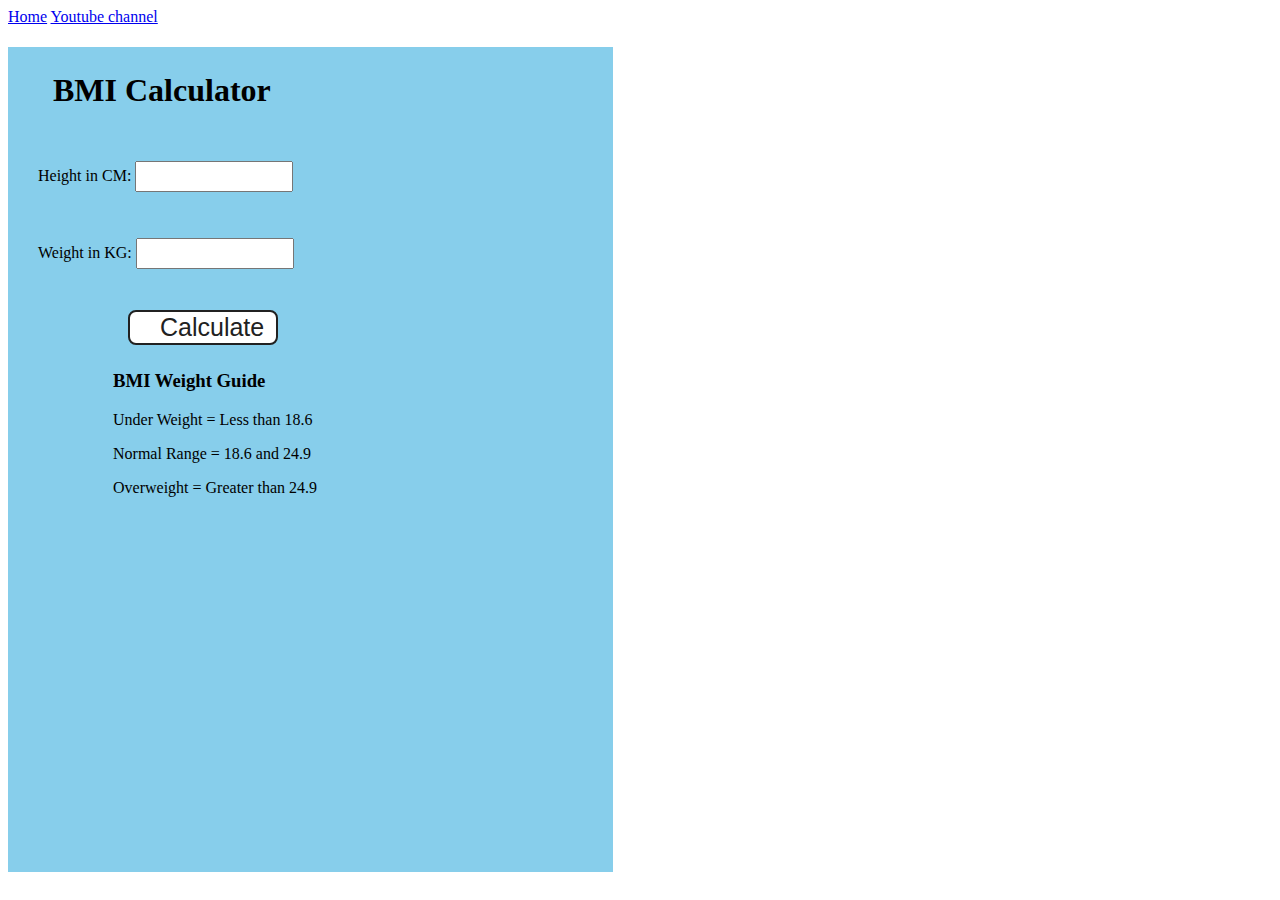
<file: 07_project/02_BMI_Calculator/index.html>
<!DOCTYPE html>
<html lang="en">
  <head>
    <meta charset="UTF-8" />
    <meta name="viewport" content="width=device-width, initial-scale=1.0" />
    <meta http-equiv="X-UA-Compatible" content="ie=edge" />
    <link rel="stylesheet" href="style.css" />
    
    <title>BMI Calculator</title>
  </head>
  <body>
    <nav>
      <a href="/" aria-current="page">Home</a>
      <a target="_blank" href="https://www.youtube.com/@chaiaurcode"
        >Youtube channel</a
      >
    </nav>
    <div class="container">
      <h1>BMI Calculator</h1>
      <form>
        <p><label>Height in CM: </label><input type="text" id="height" /></p>
        <p><label>Weight in KG: </label><input type="text" id="weight" /></p>
        <button>Calculate</button>
        <div id="results"></div>
        <div id="result_1"></div>
        <div id="weight-guide">
          <h3>BMI Weight Guide</h3>
          <p>Under Weight = Less than 18.6</p>
          <p>Normal Range = 18.6 and 24.9</p>
          <p>Overweight = Greater than 24.9</p>
        </div>
      </form>
 
    </div>
  </body>
  <script src="script.js"></script>
</html>
</file>
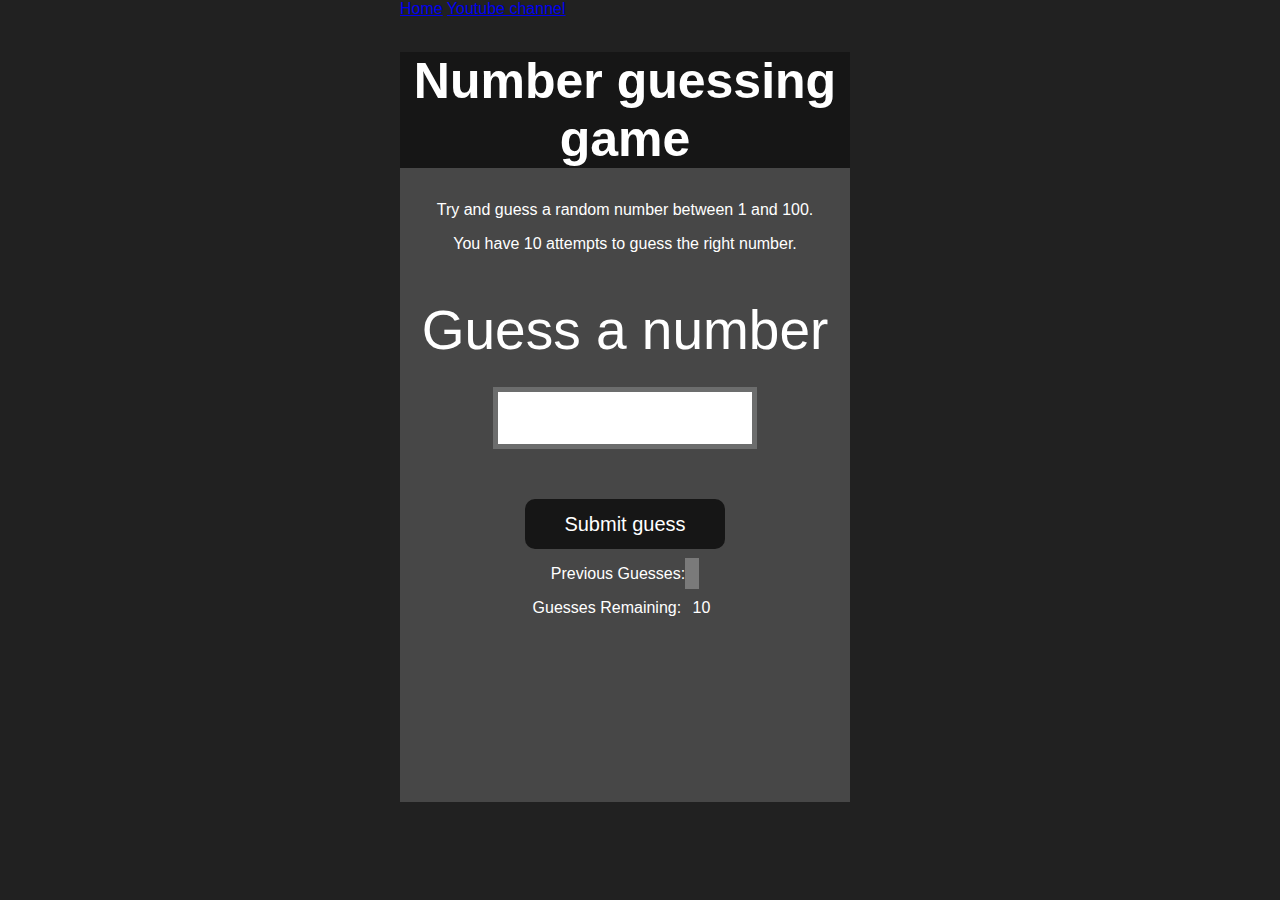
<file: 07_project/04-GuessTheNumber/index.html>
<!DOCTYPE html>
<html lang="en">
<head>
    <meta charset="UTF-8">
    <meta name="viewport" content="width=device-width, initial-scale=1.0">
    <meta http-equiv="X-UA-Compatible" content="ie=edge">
    <title>Number Guessing Game</title>
    <link rel="stylesheet" href="style.css">

</head>
<body style="background-color:#212121; color:#fff;">
  <nav>
    <a href="/" aria-current="page">Home</a>
    <a target="_blank" href="https://www.youtube.com/@chaiaurcode"
      >Youtube channel</a>
  </nav>
    
    <div id="wrapper">
      <h1>Number guessing game</h1>
    <p>Try and guess a random number between 1 and 100.</p>
    <p>You have 10 attempts to guess the right number.</p>
    </br>
        <form class="form">
            <label2 for="guessField" id="guess">Guess a number</label>
            <input type="text" id="guessField" class="guessField">
            <input type="submit" id="subt" value="Submit guess" class="guessSubmit">
        </form>

        <div class="resultParas">
            <p >Previous Guesses: <span class="guesses"></span></p>
            <p >Guesses Remaining: <span class="lastResult">10</span></p>
            <p class="lowOrHi"></p>
        </div>
    </div>
    <script src="script.js"></script>
</body>
</html>
</file>
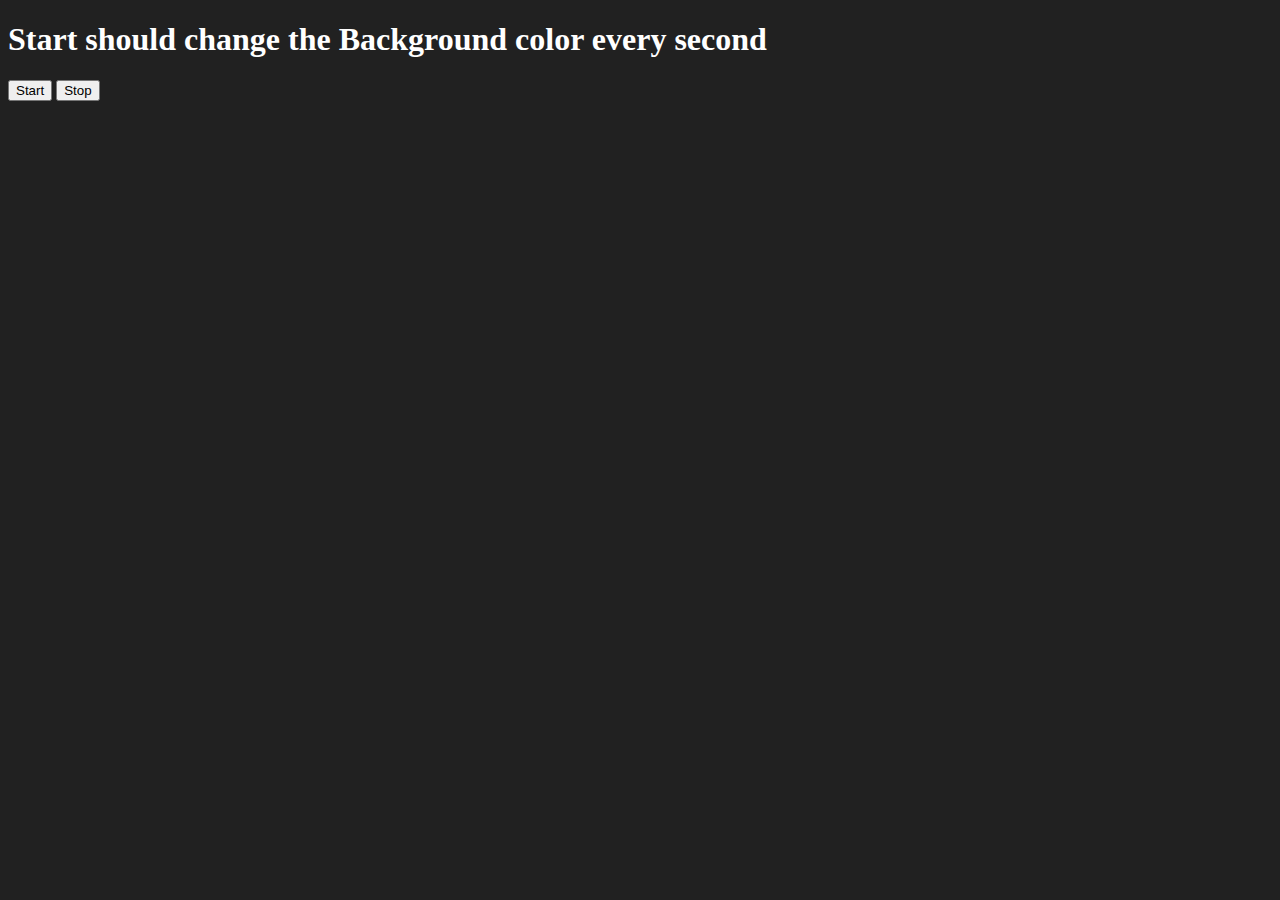
<file: 07_project/06-unlimitedColors/index.html>
<!DOCTYPE html>
<html lang="en">
  <head>
    <meta charset="UTF-8" />
    <meta name="viewport" content="width=device-width, initial-scale=1.0" />
    <meta http-equiv="X-UA-Compatible" content="ie=edge" />
    <title>Number Guessing Game</title>
    
  </head>
  <body style="background-color: #212121; color: #fff">
  

    <h1>Start should change the Background color every second</h1>
    <button id="start">Start</button>
    <button id="stop">Stop</button>
    <script src="script.js"></script>
  </body>
</html>
</file>
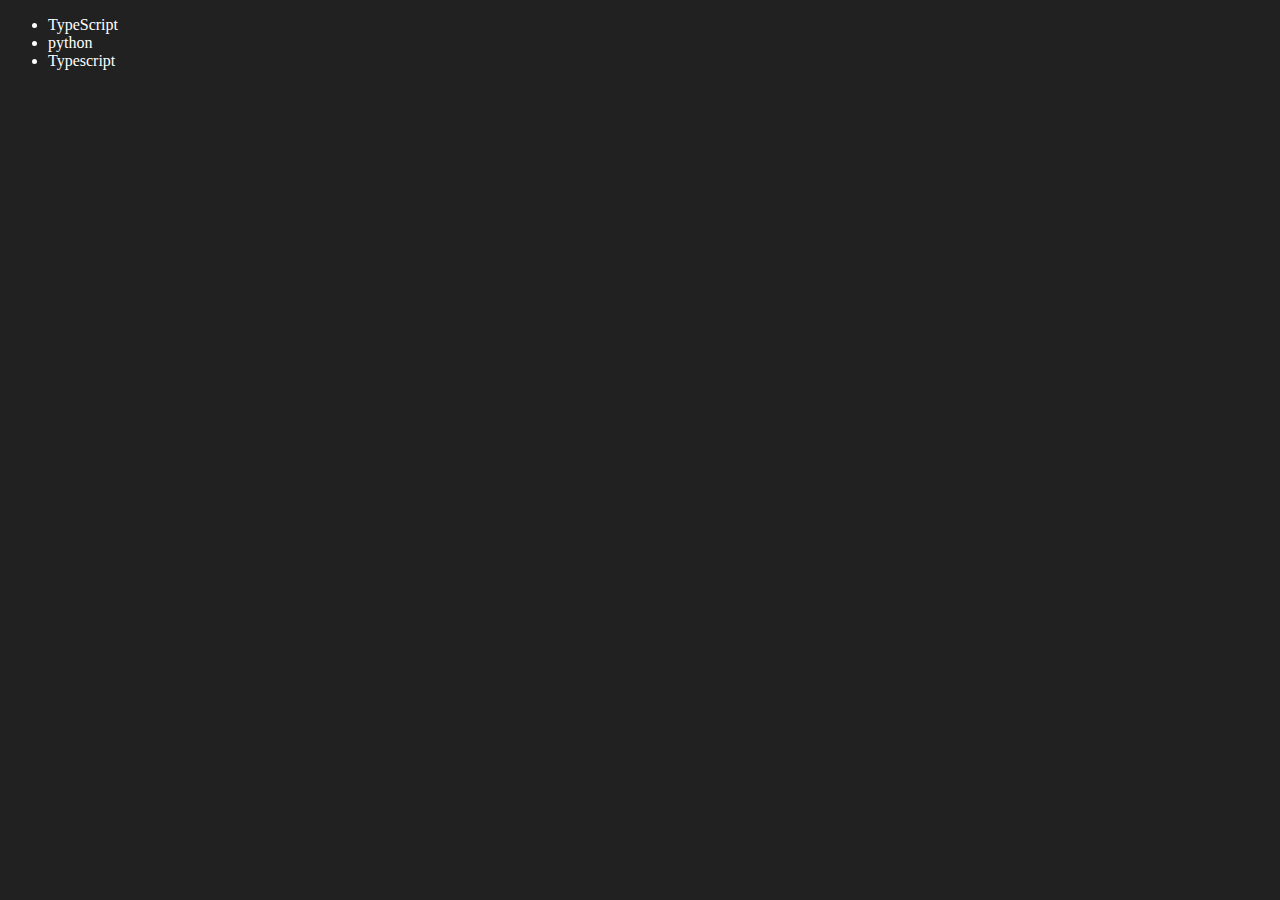
<file: 06_dom/four.html>
<!DOCTYPE html>
<html lang="en">
<head>
    <meta charset="UTF-8">
    <meta name="viewport" content="width=device-width, initial-scale=1.0">
    <title>Dhaval</title>
</head>
<body style="background-color:#212121;color: #ffff;">
    <ul class="language">
        <li>Javascript</li>
    </ul>
</body>
<script>
    function addLanguage(langName){
        const li = document.createElement('li');
        li.innerHTML = `${langName}`
        document.querySelector('.language').
        appendChild(li)
    }
    addLanguage("python")
    addLanguage("Typescript")

    function addOptiLanguage(langName){
       const li =  document.createElement('li')
       li.appendChild(document.createTextNode(langName))
       document.querySelector('.language').
        appendChild(li)
    }
    addOptiLanguage("golang")

    // Edit 
    // const secondLang = document.querySelector("li:nth-child(2)")
    // // secondLang.innerHTML = "Mojo"
    // const newli = document.createElement('li')
    // newli.textContent = "mojo"
    // secondLang.replaceWith(newli)

    //edit 
    const firstLang = document.querySelector("li:first-child")
    firstLang.outerHTML = '<li>TypeScript</li>'

    // remove 
    const lastlang  = document.querySelector('li:last-child')
    lastlang.remove()
</script>
</html>
</file>
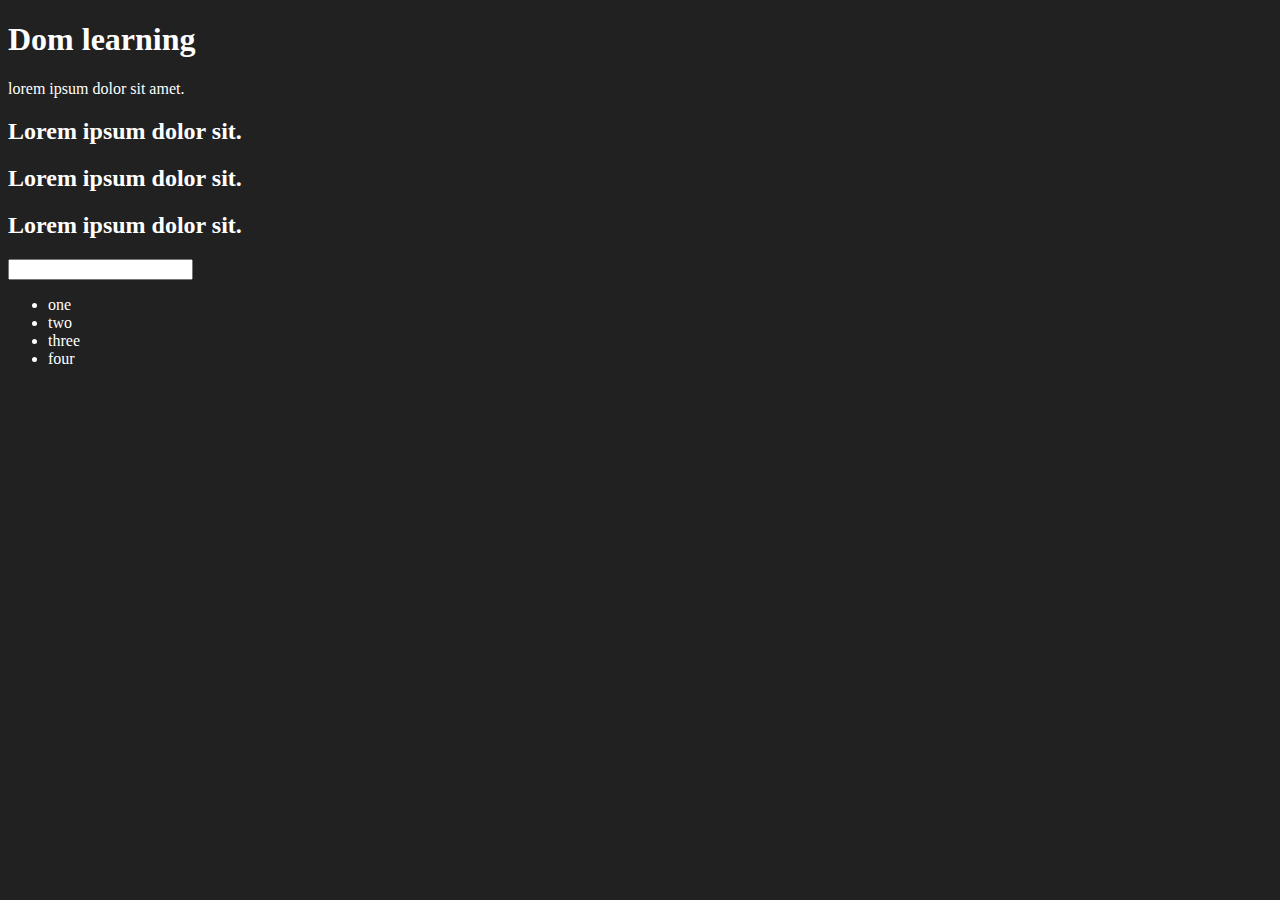
<file: 06_dom/one.html>
<!DOCTYPE html>
<html lang="en">
<head>
    <meta charset="UTF-8">
   
    <title>Dom learning</title>
    <style>.bg-black{
        background-color :#212121;
        color :#fff;
    }</style>
</head>
<body class="bg-black">
    <div >
        <h1 id ="title"class = "heading">Dom learning </h1>
        <p>lorem ipsum dolor sit amet.
        </p>
        <h2>Lorem ipsum dolor sit.</h2>
        <h2>Lorem ipsum dolor sit.</h2>
        <h2>Lorem ipsum dolor sit.</h2>
        <input type="password" name = "" , id ="">
        <ul>
            <li class="list-item">one</li>
            <li class="list-item">two</li>
            <li class="list-item">three</li>
            <li class="list-item">four</li>
        </ul>
    </div>
</body>
</html>
</file>
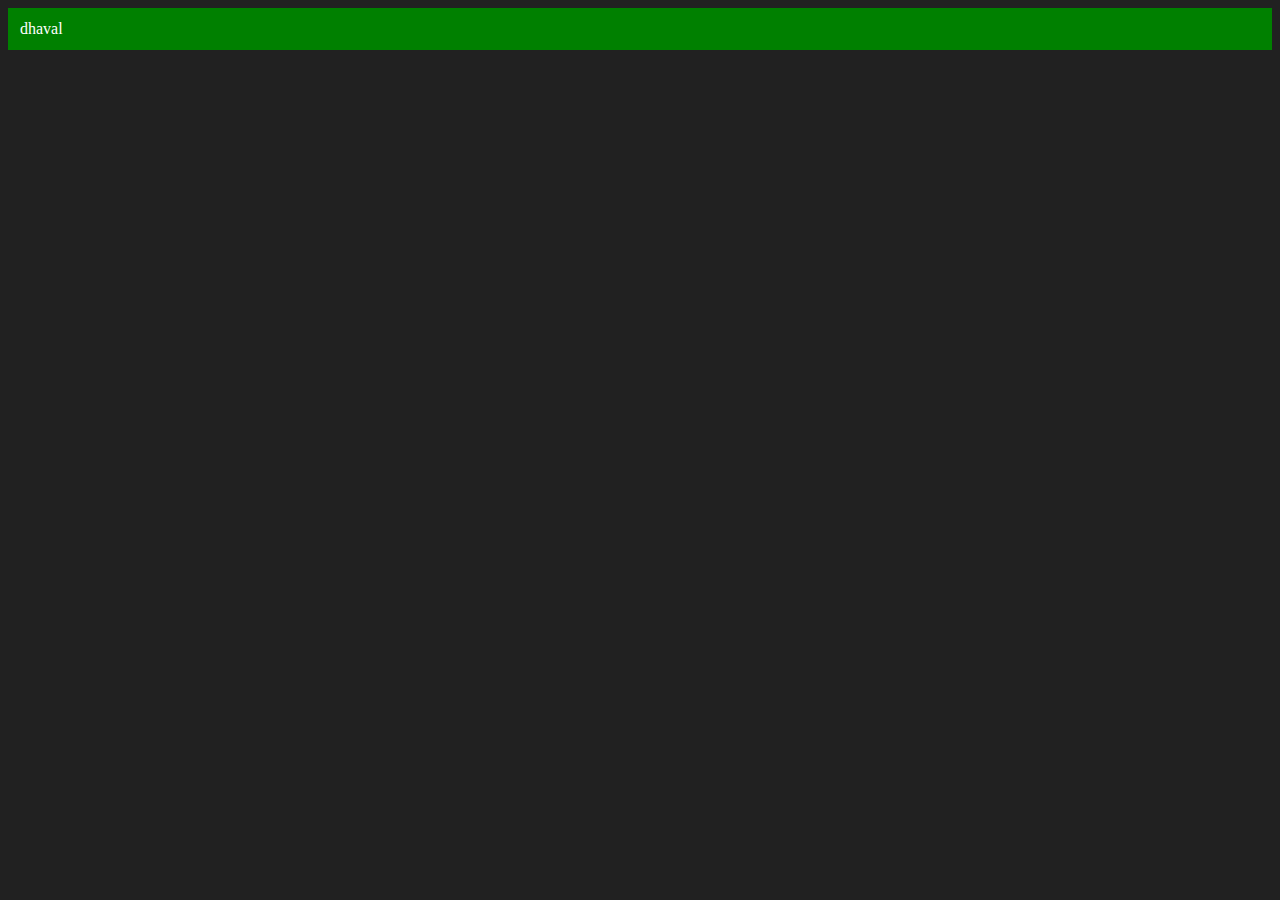
<file: 06_dom/three.html>
<!DOCTYPE html>
<html lang="en">
<head>
    <meta charset="UTF-8">
    <meta name="viewport" content="width=device-width, initial-scale=1.0">
    <title>Dhaval</title>
</head>
<body style = "background-color: #212121; color: #ffff; ">
    
</body>
<script>
    const div = document.createElement('div');
    console.log(div);
    div.className = ".main"
    div.id = Math.round(Math.random()*10 + 1)
    div.setAttribute("title", "generated title")
    div.style.backgroundColor = "green"
    div.style.padding = "12px"
   // div.innerText = "Dhaval"
    
    const add = document.createTextNode("dhaval")
    div.appendChild(add)
    document.body.appendChild(div)
</script>
</html>
</file>
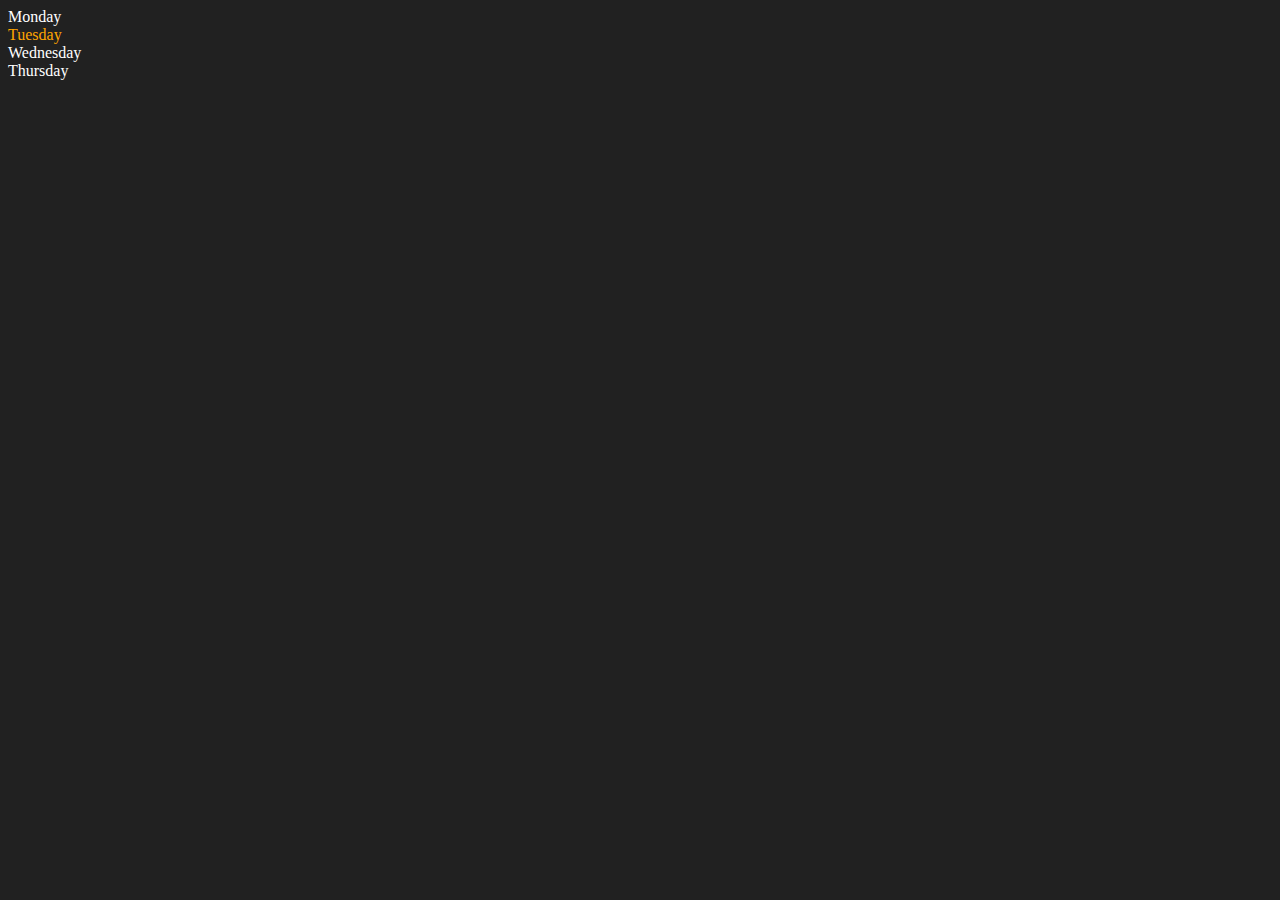
<file: 06_dom/two.html>
<!DOCTYPE html>
<html lang="en">
<head>
    <meta charset="UTF-8">
    <meta name="viewport" content="width=device-width, initial-scale=1.0">
    <title>Document</title>
</head>
<body style = "background-color: #212121; color: #ffff;">
    <div class="parent">
        <div class="day">Monday</div>
        <div class="day">Tuesday</div>
        <div class="day">Wednesday</div>
        <div class="day">Thursday</div>
    </div>
</body>
<script>
    const parent = document.querySelector('.parent')
    //console.log(parent);
   // console.log(parent.children[i].innerHTML);

    for (let i = 0; i < parent.children.length; i++) {
        //console.log(parent.children[i].innerHTML);
    }
    parent.children[1].style.color = "orange"
    //console.log(parent.firstElementChild);
    //console.log(parent.lastElementChild);
    const dayone = document.querySelector('.day')
    //console.log(dayone.parentElement)
    console.log(dayone.nextElementSibling)
    console.log("NODES : " , parent.childNodes)
</script>
</html>
</file>
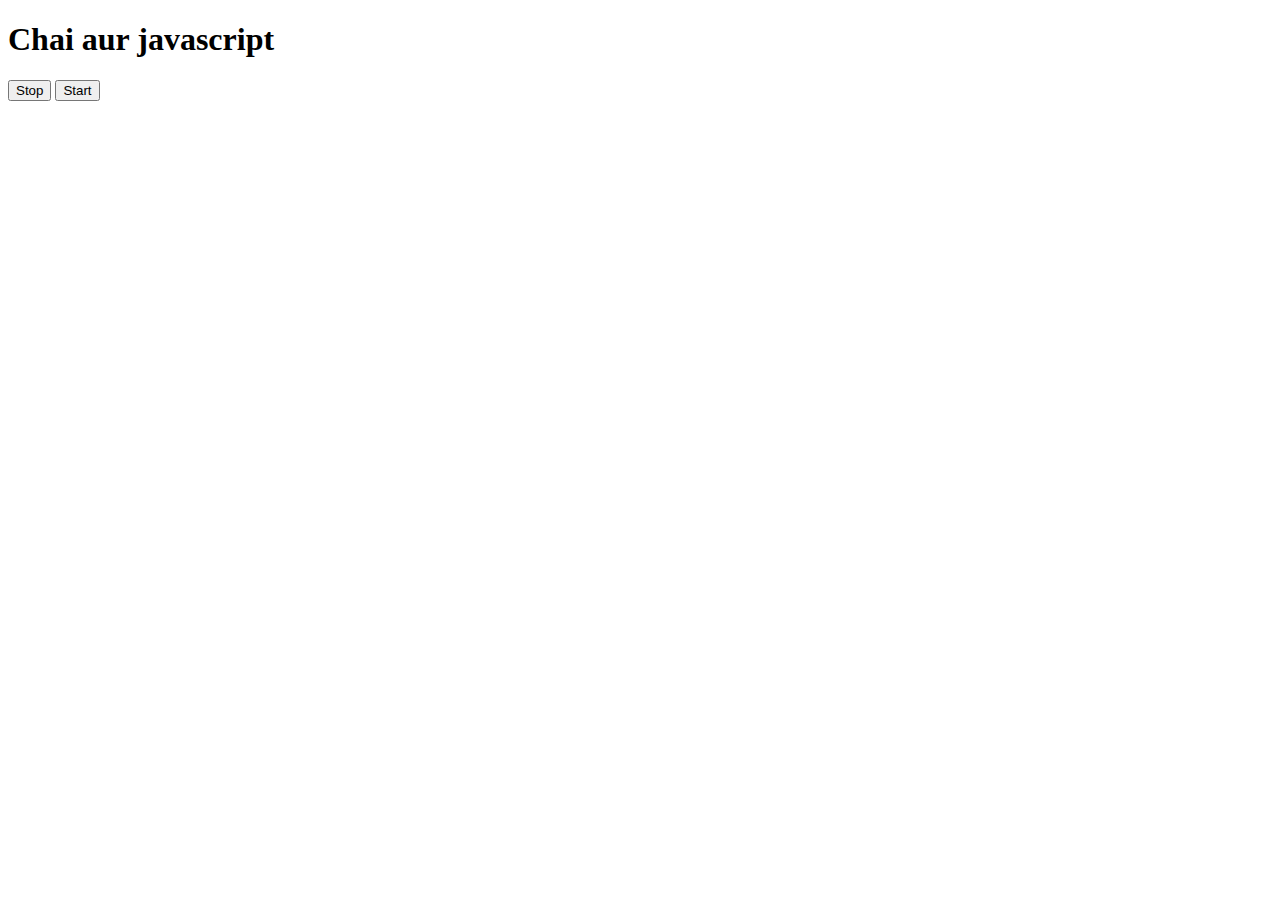
<file: 08_events/three.html>
<!DOCTYPE html>
<html lang="en">
<head>
    <meta charset="UTF-8">
    <meta name="viewport" content="width=device-width, initial-scale=1.0">
    <title>Document</title>
</head>
<body>
    <h1>Chai aur javascript</h1>
    <button id = "stop">Stop</button>
    <button id = "start">Start</button>
</body>
<script>
  
  let intervalId ;
  const done = function(){
    const sayDate = function(str){
        console.log(str,Date.now())
    }
     intervalid  = setInterval(sayDate,1000,"Hii..")   
  }

  const clear = function(){
     clearInterval(intervalid);
  }

document.querySelector('#stop').addEventListener("click",clear);

document.querySelector('#start').addEventListener('click',done);






</script>
</html>
</file>
<file: 07_project/02_BMI_Calculator/style.css>
.container {
    width: 575px;
    height: 825px;
  
    background-color: skyblue;
    padding-left: 30px;
  }
  #height,
  #weight {
    width: 150px;
    height: 25px;
    margin-top: 30px;
  }
  
  #weight-guide {
    margin-left: 75px;
    margin-top: 25px;
  }
  
  #results {
    font-size: 35px;
    margin-left: 90px;
    margin-top: 20px;
    color: rgb(221, 27, 27);
  }
  #result_1 {
    font-size: 35px;
    margin-left: 90px;
    margin-top: 20px;
    color: rgb(232, 23, 23);
  }
  button {
    width: 150px;
    height: 35px;
    margin-left: 90px;
    margin-top: 25px;
    background-color: #fff;
    padding: 1px 30px;
    border-radius: 8px;
    color: #212121;
    text-decoration: none;
    border: 2px solid #212121;
  
    font-size: 25px;
  }
  
  h1 {
    padding-left: 15px;
    padding-top: 25px;
    
  }
</file>
<file: 07_project/04-GuessTheNumber/style.css>
html {
    font-family: sans-serif;
  }
  
  body {
    width: 300px;
    max-width: 750px;
    min-width: 480px;
    margin: 0 auto;
    background-color: #212121;
  }
  
  .lastResult {
    color: white;
    padding: 7px;
  }
  
  .guesses {
    color: white;
    padding: 7px;
  }
  
  button {
    background-color: #141414;
    color: #fff;
    width: 250px;
    height: 50px;
    border-radius: 25px;
    font-size: 30px;
    border-style: none;
    margin-top: 30px;
    /* margin-left: 50px; */
  }
  
  #subt {
    background-color: #161616;
    color: #ffffff;
    width: 200px;
    height: 50px;
    border-radius: 10px;
    font-size: 20px;
    border-style: none;
    margin-top: 50px;
    /* margin-left: 75px; */
  }
  
  #guessField {
    color: #000;
    width: 250px;
    height: 50px;
    font-size: 30px;
    border-style: none;
    margin-top: 25px;
  
    /* margin-left: 50px; */
    border: 5px solid #6c6d6d;
    text-align: center;
  }
  
  #guess {
    font-size: 55px;
    /* margin-left: 90px; */
    margin-top: 120px;
    color: #fff;
  }
  
  .guesses {
    background-color: #7a7a7a;
  }
  
  #wrapper {
    box-sizing: border-box;
    text-align: center;
    width: 450px;
    height: 750px;
    background-color: #474747;
    color: #fff;
    font-size: 25px;
  }
  
  h1 {
    background-color: #161616;
  
    color: #fff;
    text-align: center;
  }
  
  p {
    font-size: 16px;
    text-align: center;
  }
</file>
